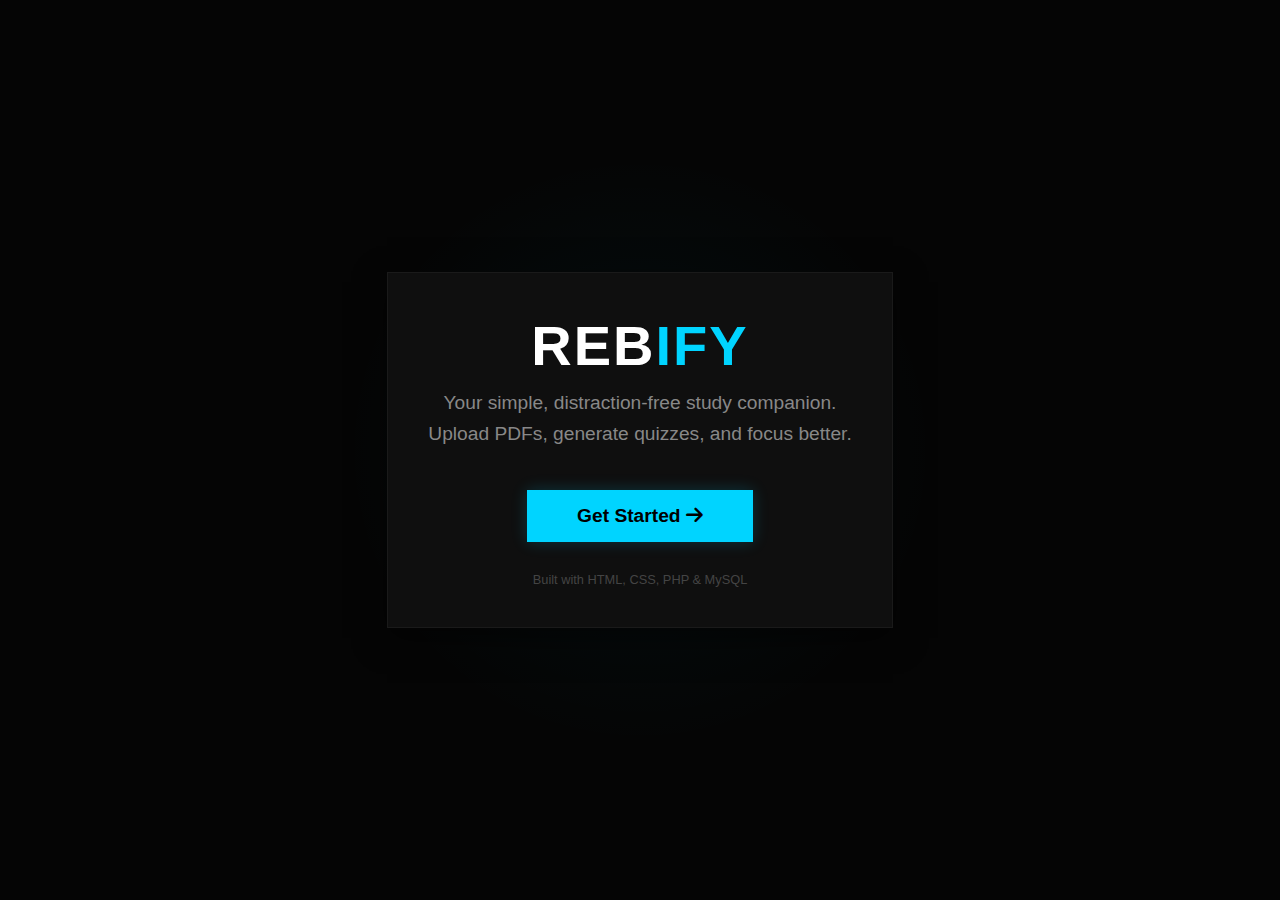
<file: index.html>
<!DOCTYPE html>
<html lang="en">
<head>
    <meta charset="UTF-8">
    <meta name="viewport" content="width=device-width, initial-scale=1.0">
    <title>Welcome to Rebify</title>
    <style>
        * {
            margin: 0;
            padding: 0;
            box-sizing: border-box;
        }

        body {
            font-family: 'Segoe UI', Tahoma, Geneva, Verdana, sans-serif;
            background-color: #050505;
            color: #ffffff;
            height: 100vh;
            display: flex;
            justify-content: center;
            align-items: center;
            overflow: hidden;
            position: relative;
        }

        /* Subtle background glow effect */
        body::before {
            content: '';
            position: absolute;
            width: 600px;
            height: 600px;
            background: radial-gradient(circle, rgba(0, 212, 255, 0.05) 0%, rgba(0,0,0,0) 70%);
            top: 50%;
            left: 50%;
            transform: translate(-50%, -50%);
            z-index: -1;
        }

        .container {
            text-align: center;
            max-width: 600px;
            padding: 40px;
            border: 1px solid #1a1a1a;
            background: #0f0f0f;
            border-radius: 0px;
            box-shadow: 0 10px 30px rgba(0, 0, 0, 0.5);
        }

        h1 {
            font-size: 3.5rem;
            margin-bottom: 10px;
            letter-spacing: 2px;
        }

        h1 span {
            color: #00d4ff;
        }

        .subtitle {
            font-size: 1.2rem;
            color: #888;
            margin-bottom: 40px;
            line-height: 1.6;
        }

        .btn-start {
            display: inline-block;
            text-decoration: none;
            background: #00d4ff;
            color: #000;
            padding: 15px 50px;
            font-size: 1.2rem;
            font-weight: bold;
            border-radius: 0px;
            transition: all 0.3s ease;
            box-shadow: 0 0 15px rgba(0, 212, 255, 0.2);
        }

        .btn-start:hover {
            background: #fff;
            box-shadow: 0 0 25px rgba(0, 212, 255, 0.6);
            transform: translateY(-3px);
        }

        .footer {
            margin-top: 30px;
            font-size: 0.8rem;
            color: #444;
        }
    </style>
</head>
<body>

    <div class="container">
        <h1>REB<span>IFY</span></h1>
        <p class="subtitle">
            Your simple, distraction-free study companion.<br>
            Upload PDFs, generate quizzes, and focus better.
        </p>
        
        <a href="HomePage/home.html" class="btn-start">Get Started <i class="fas fa-arrow-right"></i></a>
        
        <div class="footer">
            Built with HTML, CSS, PHP & MySQL
        </div>
    </div>

    <link rel="stylesheet" href="https://cdnjs.cloudflare.com/ajax/libs/font-awesome/6.0.0/css/all.min.css">

</body>
</html>
</file>
